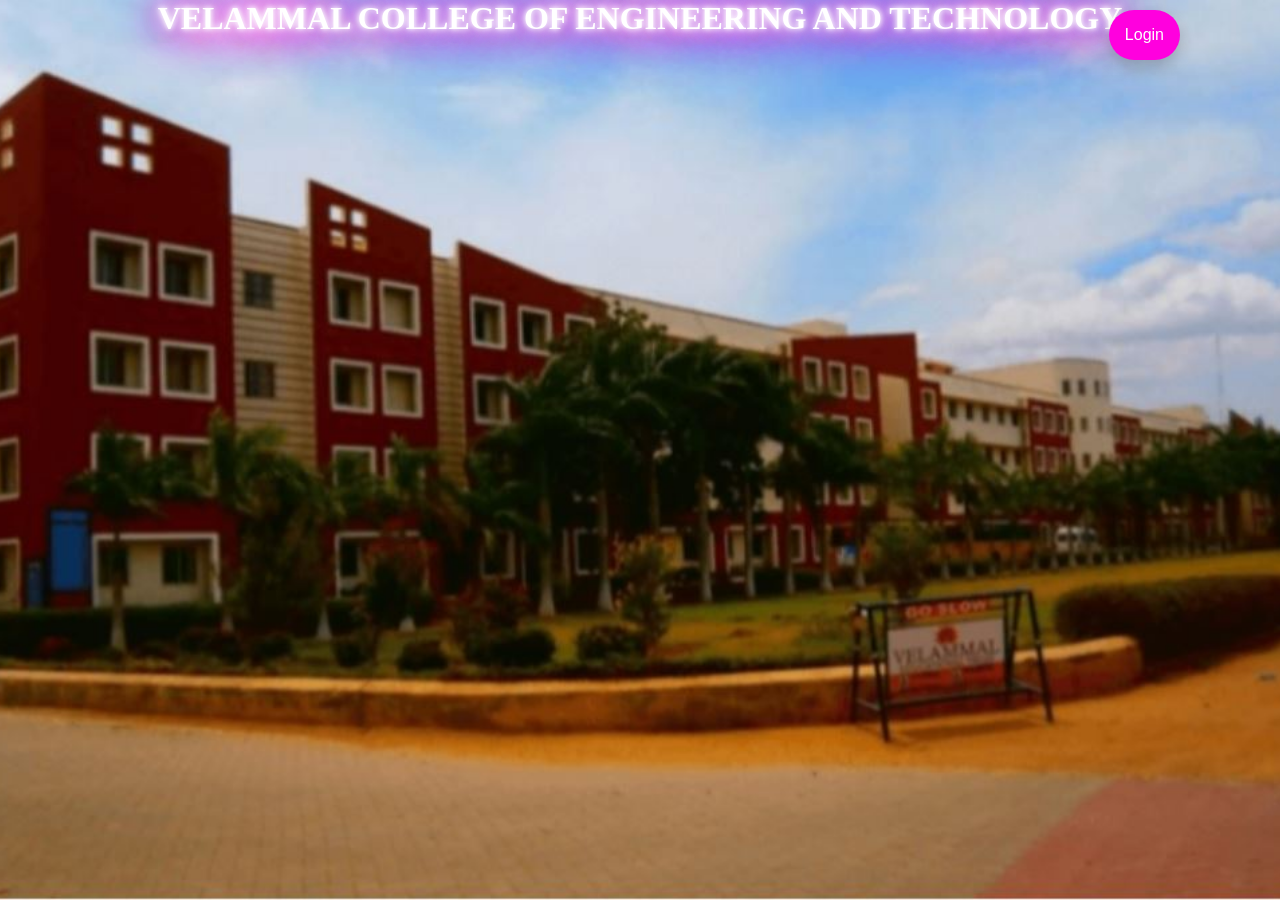
<file: index.html>
<html>
<head>
<meta name="viewport" content="width=device-width, initial-scale=1.0">
<title>VCET</title>
<link rel="stylesheet" href="ip.css">
</head>
<body>
<div class="slider">
<style>
.dropbtn {
  background-color: #ff00de;
  color: white;
  padding: 16px;
  font-size: 16px;
  border: none;
  cursor: pointer;
  border-radius: 30px;
  box-shadow: 0px 8px 16px 0px rgba(0,0,0,0.2);
  transition: background-color 0.3s ease;
}

.dropbtn:hover, .dropbtn:focus {
  background-color: #ff0055;
}

.dropdown {
  position: absolute;
  display: inline-block;
  top: 10px;
  right: 100px;
  z-index: 999;
}

.dropdown-content {
  display: none;
  position: absolute;
  background-color: #f1f1f1;
  min-width: 160px;
  overflow: auto;
  box-shadow: 0px 8px 16px 0px rgba(0,0,0,0.2);
  z-index: 1;
}

.dropdown-content a {
  color: black;
  padding: 12px 16px;
  text-decoration: none;
  display: block;
}

.dropdown a:hover {background-color: #ddd;}

.show {display: block;}
</style>
</head>
<body>
<div class="dropdown">
  <button onclick="myFunction()" class="dropbtn">Login</button>
  <div id="myDropdown" class="dropdown-content">
    <a href="admin_login.html">Admin Login</a>
    <a href="user_login.html">Student Login</a>
  </div>
</div>
<script>
/* When the user clicks on the button,
toggle between hiding and showing the dropdown content */
function myFunction() {
  document.getElementById("myDropdown").classList.toggle("show");
}

// Close the dropdown if the user clicks outside of it
window.onclick = function(event) {
  if (!event.target.matches('.dropbtn')) {
    var dropdowns = document.getElementsByClassName("dropdown-content");
    var i;
    for (i = 0; i < dropdowns.length; i++) {
      var openDropdown = dropdowns[i];
      if (openDropdown.classList.contains('show')) {
        openDropdown.classList.remove('show');
      }
    }
  }
}
</script>
<h1 style="color: #fff; text-shadow: 0 0 5px #fff, 0 0 10px #fff, 0 0 20px #fff, 0 0 30px #ff00de, 0 0 40px #ff00de, 0 0 50px #ff00de, 0 0 60px #ff00de;">VELAMMAL COLLEGE OF ENGINEERING AND TECHNOLOGY</h1>
</div>
</body>
</html>
</file>
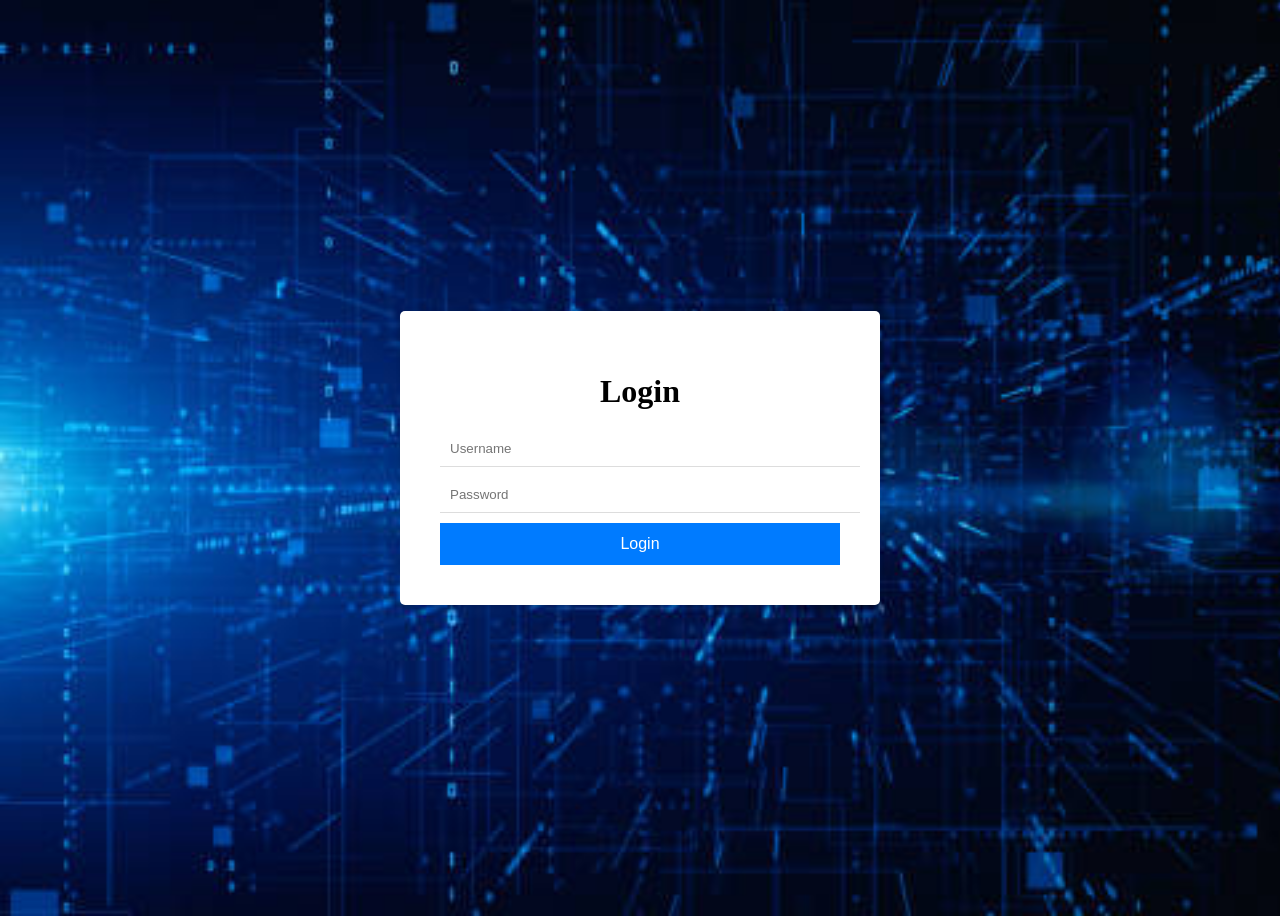
<file: admin_login.html>
<!DOCTYPE html>
<html lang="en">
<head>
    <title>Login</title>
    <style>
        body {
            background-image: url('bg1.jpg'); 
            background-size: cover; 
            display: flex;
            justify-content: center;
            align-items: center;
            height: 100vh;
            background-color: #f9f9f9;
        }

        .login-container {
            padding: 40px;
            background-color: #ffffff;
            border-radius: 5px;
            box-shadow: 0px 0px 5px rgba(0, 0, 0, 0.1);
            max-width: 400px;
            width: 100%;
            text-align: center;
        }

        .login-form {
            margin-top: 20px;
        }

        .login-form input[type="text"],
        .login-form input[type="password"] {
            width: 100%;
            padding: 10px;
            margin-bottom: 10px;
            border: none;
            border-bottom: 1px solid #ddd;
            outline: none;
        }

        .login-form input[type="button"] {
            width: 100%;
            padding: 12px;
            background-color: #007bff;
            color: #fff;
            font-size: 16px;
            border: none;
            cursor: pointer;
            outline: none;
        }

        .login-form input[type="button"]:hover {
            background-color: #1eb300;
        }

        /* Message container */
        .message-container {
            margin-top: 20px;
        }

        .message-container p {
            color: #007bff;
            font-weight: bold;
        }
    </style>
    <script>
        function checkUsername() {
            var enteredUsername = document.getElementById("username").value.trim(); // Get entered username from input field
            var enteredPassword = document.getElementById("password").value.trim(); // Get entered password from input field
            var predefinedUsername = "kumaresansudharshini@gmail.com"; 
            var predefinedPassword = "Sridevi@30"; // Define predefined username and password

            // Check if username and password match predefined values
            if (enteredUsername === predefinedUsername && enteredPassword === predefinedPassword) {
                // Redirect to dashboard.php if credentials are correct
                window.location.href = "dashboard.php";
            } else {
                // Show error message if credentials are incorrect
                alert("Invalid username or password. Please try again.");
            }
        }
    </script>
</head>
<body>
    <div class="login-container">
        <h1>Login</h1>
        <form class="login-form" onsubmit="return false;">
            <input type="text" placeholder="Username" autocomplete="off" id="username">
            <input type="password" placeholder="Password" autocomplete="off" id="password">
            <input type="button" value="Login" onclick="checkUsername()">
        </form>
    </div>
</body>
</html>
</file>
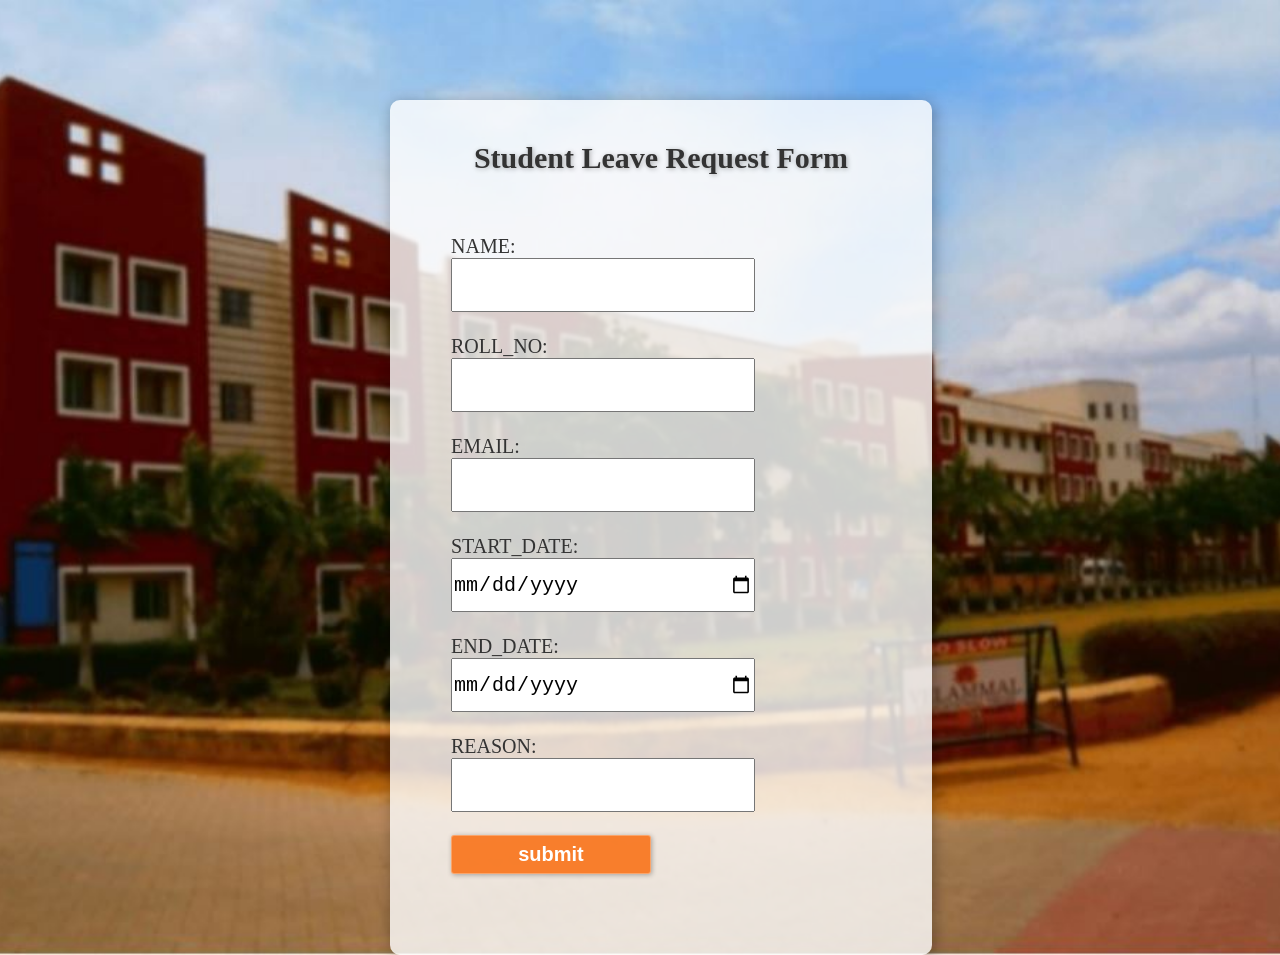
<file: form.html>
<!DOCTYPE html>
<html>
  <head>
    <link rel="stylesheet"  href="style.css">
    <script type="text/javascript" src="validate.js"></script>
    <title>Student Leave Request Form</title>
  </head>
  <body style="background-image:url(building.png);background-repeat:no-repeat; background-size: cover; background-position: center">
    <div class="main">
      <div class="register">
    <h2>Student Leave Request Form</h2>
    <form id="register" action="leave_insert.php" method="POST">
      NAME:<br><input type="text"  name="name" autocomplete="off" style="width:300px;height:50px;font-size:20px" required><br><br>
      ROLL_NO:<br><input type="text"  name="rno"  autocomplete="off" style="width:300px;height:50px;font-size:20px" required><br><br>
      EMAIL:<br><input type="email" name="email"  autocomplete="off" style="width:300px;height:50px;font-size:20px" required><br><br>
      START_DATE:<br><input type="date"  name="start_date"  autocomplete="off" style="width:300px;height:50px;font-size:20px" required><br><br>
      END_DATE:<br><input type="date" name="end_date"  autocomplete="off" style="width:300px;height:50px;font-size:20px" required><br><br>
      REASON:<br><input type="text"  name="reason"  autocomplete="off" style="width:300px;height:50px;font-size:20px" required></textarea><br><br>
      <input type="submit" value="submit" name="submitval"  id="submit" onclick="validate()">
    </form>
    <div id="response"></div>
      </div>
    </div>
  </body>
</html>
</file>
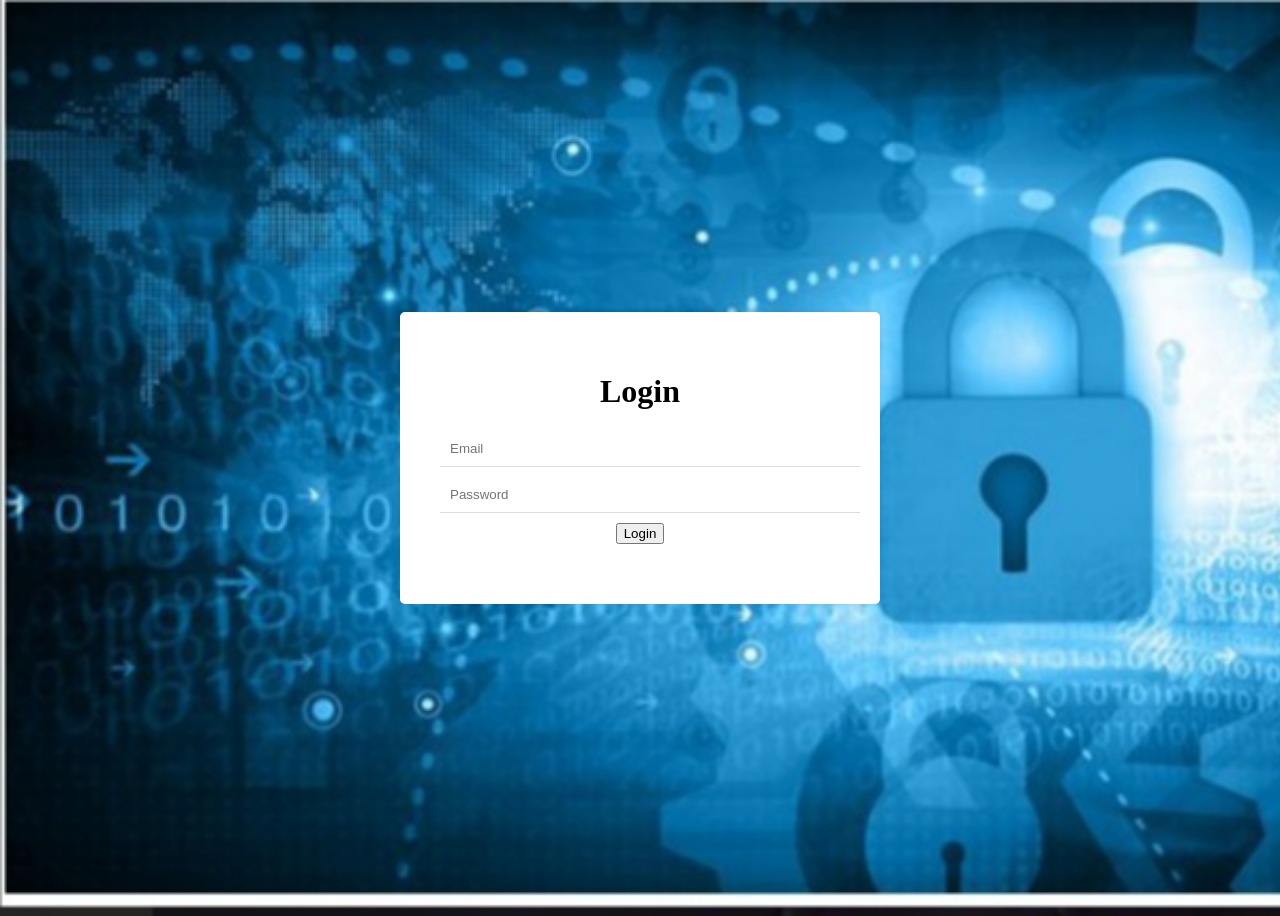
<file: user_login.html>
<!DOCTYPE html>
<html>
<head>
  <title>Login Page</title>
  <style>
    body {
      background-image: url('sign.jpg'); 
      background-size: cover; 
    }
    body {
      display: flex;
      justify-content: center;
      align-items: center;
      height: 100vh;
      background-color: #f9f9f9;
    }
    .login-container {
      padding: 40px;
      background-color: #ffffff;
      border-radius: 5px;
      box-shadow: 0px 0px 5px rgba(0, 0, 0, 0.1);
      max-width: 400px;
      width: 100%;
      text-align: center;
    }
    .login-form {
      margin-top: 20px;
    }
    .login-form input[type="text"],
    .login-form input[type="password"] {
      width: 100%;
      padding: 10px;
      margin-bottom: 10px;
      border: none;
      border-bottom: 1px solid #ddd;
      outline: none;
    }
    .login-form input[type="button"] {
      width: 100%;
      padding: 12px;
      background-color: #007bff;
      color: #fff;
      font-size: 16px;
      border: none;
      cursor: pointer;
      outline: none;
    }
    .login-form input[type="button"]:hover {
      background-color: #1eb300;
    }
    /* Message container */
    .message-container {
      margin-top: 20px;
    }
    .message-container p {
      color: #007bff;
      font-weight: bold;
    }
  </style>
</head>
<body>
  <div class="login-container">
    <h1>Login</h1>
    <form class="login-form" action="login.php" method="post">
      <input type="text" placeholder="Email" autocomplete="off" name="email" id="email">
      <input type="password" placeholder="Password" autocomplete="off" name="password" id="password">
      <input type="submit" value="Login">
    </form>
    <div class="message-container" id="message-container"></div>
  </div>
</body>
</html>
</file>
<file: ip.css>
body{
    margin:0;
    padding:0;
    height:100%;
    width:100%;
    }
    .slider{
    height:100vh;
    width:100%;
    background-image:url(block.png);
    background-size:cover;
    background-position:center;
    background-repeat:no-repeat;
    transition:5s;
    text-align:center;
    animation-name: animate;
    animation-direction:alternate-reverse;
    animation-duration:30s;
    animation-fill-mode:forwards;
    animation-iteration-count:infinite;
    animation-play-state:running;
    animation-timing-function:ease-in-out;
    }
    @keyframes animate{
    0%{
    background-image:url(building.png);
    }20%{
    background-image:url(lab.png);
    }30%{
    background-image:url(lib.png);
    }40%{
    background-image:url(auditorium.png);
    }
    }
    .clg{
    margin:10px;
    padding:0;
    font-family:'Times New Roman';
    font-size:40px;
    text-shadow:2px 2px 4px #000000;
    }
</file>
<file: style.css>
* {
    margin: 0;
    padding: 0;
  }
  
  body {

    background-size: cover;
  }
  
  div.main {
    width: 500px;
    margin: 100px auto 0px auto;
  }
  
  h2 {
    text-align: center;
    padding: 20px;
    font-family: 'Times New Roman';
  }
  
  div.register {
    background-color: rgba(255, 255, 255, 0.8);
    width: 100%;
    font-size: 20px;
    border-radius: 10px;
    border: 1px solid transparent;
    box-shadow: 2px 2px 15px rgba(0, 0, 0, 0.3);
    color: #333;
    padding: 20px;
    margin-top: 20px;
  }
  
  form#register {
    margin: 40px;
  }
  
  label {
    font-family: 'Times New Roman';
    font-size: 20px;
    font-style: italic;
  }
  
  input[type="submit"] {
    width: 200px;
    padding: 7px;
    font-size: 20px;
    font-family: sans-serif;
    font-weight: 600;
    border: none;
    border-radius: 3px;
    background-color: rgba(250, 100, 0, 0.8);
    color: #fff;
    cursor: pointer;
    border: 1px solid rgba(255, 255, 255, 0.3);
    box-shadow: 1px 1px 5px rgba(0, 0, 0, 0.3);
    margin-bottom: 20px;
  }
  
  input[type="submit"] :hover {
    background-color: green;
  }
  
  label,
  span,
  h2 {
    text-shadow: 1px 1px 5px rgba(0, 0, 0, 0.3);
  }
</file>
